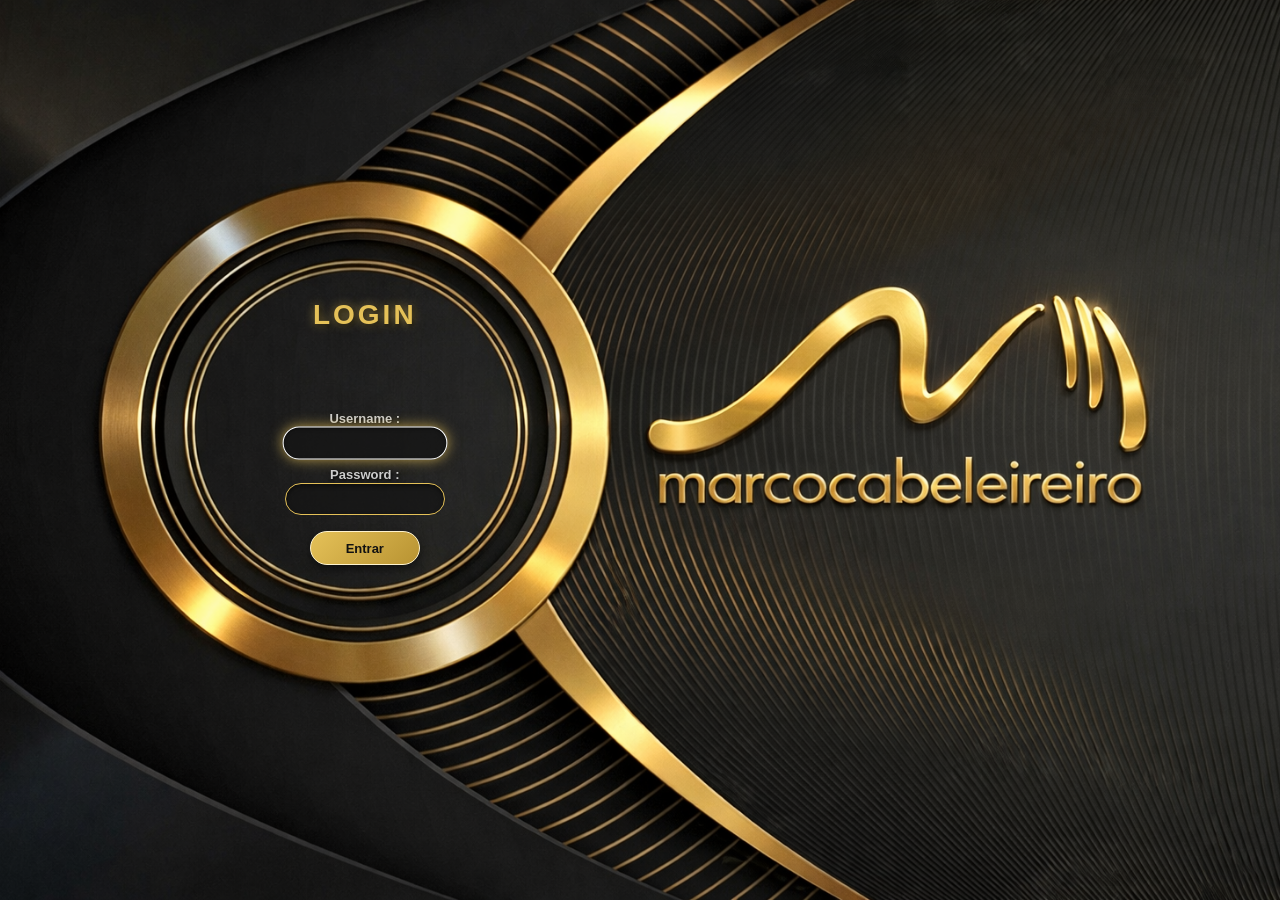
<file: ui/html/login.html>
<!DOCTYPE html>
<html lang="pt">
<head>
    <meta charset="UTF-8">
    <meta name="viewport" content="width=device-width, initial-scale=1.0">
    <title>App-Agenda - Login</title>
    <link rel="stylesheet" href="../css/login.css">
</head>
<body>
    <div class="container">
        <div class="content">
            <h1 class="title">LOGIN</h1>
            <div id="errorLabel" class="error-message">Utilizador ou password incorretos</div>
 
            <form id="loginForm" class="form">
                <div class="form-group">
                    <label for="usernameField">Username :</label>
                    <input type="text" id="usernameField" autocomplete="username" required>
                </div>
 
                <div class="form-group">
                    <label for="passwordField">Password :</label>
                    <input type="password" id="passwordField" autocomplete="current-password" required>
                </div>
 
                <div class="button-container">
                    <button type="submit" id="entrarBtn">Entrar</button>
                </div>
            </form>
        </div>
    </div>
 
    <script src="../js/updateChecker.js"></script>
    <script src="../js/login.js"></script>
</body>
</html>
</file>
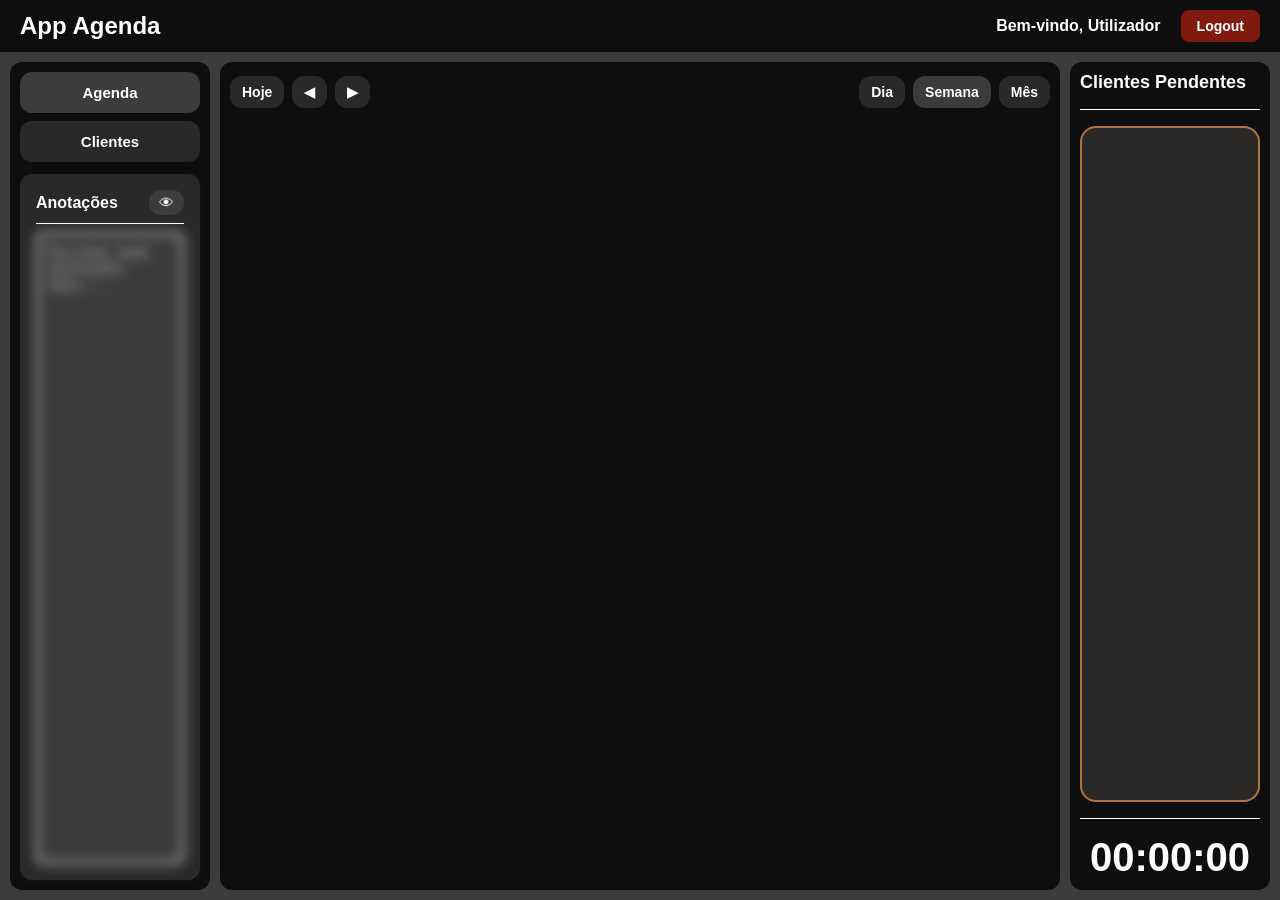
<file: ui/html/pagina_principal.html>
<!DOCTYPE html>
<html lang="pt">
<head>
    <meta charset="UTF-8">
    <meta name="viewport" content="width=device-width, initial-scale=1.0">
    <title>App-Agenda - Página Principal</title>
    <link rel="stylesheet" href="../css/pagina_principal.css">
</head>
<body>
    <!-- Área Superior com informações do usuário e navegação -->
    <header class="top-bar">
        <div class="logo">App Agenda</div>
        <div class="spacer"></div>
        <div id="userLabel" class="user-info">Bem-vindo, Utilizador</div>
        <button id="logoutBtn" class="logout-btn">Logout</button>
    </header>
 
    <!-- Área Principal dividida em 3 colunas -->
    <main class="main-content">
        <!-- Área Lateral Esquerda -->
        <aside class="left-sidebar">
            <div class="navigation-buttons">
                <button id="calendarioToggle" class="nav-btn active">Agenda</button>
                <button id="clientesToggle" class="nav-btn">Clientes</button>
            </div>
 
            <div class="anotacoes-box">
                <div class="anotacoes-header">
                    <span class="title">Anotações</span>
                    <button id="blurToggleBtn" class="blur-btn">👁</button>
                </div>
                <div class="separator"></div>
                <textarea id="anotacoesArea" placeholder="Escreva suas anotações aqui..." class="anotacoes-text blurred"></textarea>
            </div>
        </aside>
 
        <!-- Área Central - Calendário -->
        <section class="center-area">
            <div id="areaCentral" class="calendar-container">
                <!-- Cabeçalho do calendário -->
                <div class="calendar-header">
                    <div class="navigation-controls">
                        <button id="todayBtn"          class="control-btn">Hoje</button>
                        <button id="semanaAnteriorBtn" class="control-btn">◀</button>
                        <button id="proximaSemanaBtn"  class="control-btn">▶</button>
                    </div>
 
                    <div class="spacer"></div>
 
                    <div id="semanaLabel" class="period-label"></div>
 
                    <div class="spacer"></div>
 
                    <div class="view-toggles">
                        <button id="diaToggle"    class="view-btn">Dia</button>
                        <button id="semanaToggle" class="view-btn active">Semana</button>
                        <button id="mesToggle"    class="view-btn">Mês</button>
                    </div>
                </div>
 
                <!-- Grade do calendário -->
                <div class="calendar-scroll">
                    <div id="calendarioGrid" class="calendar-grid"></div>
                </div>
            </div>
 
            <!-- Área de Clientes (inicialmente oculta) -->
            <div id="areaClientes" class="clientes-container hidden">
                <div id="clientesContent" class="clientes-content"></div>
            </div>
        </section>
 
        <!-- Área Lateral Direita -->
        <aside class="right-sidebar">
            <h3 class="section-title">Clientes Pendentes</h3>
            <div class="separator"></div>
            <div class="pendentes-scroll">
                <div id="caixaClientesPendentes" class="pendentes-container"></div>
            </div>
            <div class="separator"></div>
            <div id="relogioLabel" class="clock">00:00:00</div>
        </aside>
    </main>
 
    <script src="../js/bundle.js"></script>
</body>
</html>
</file>
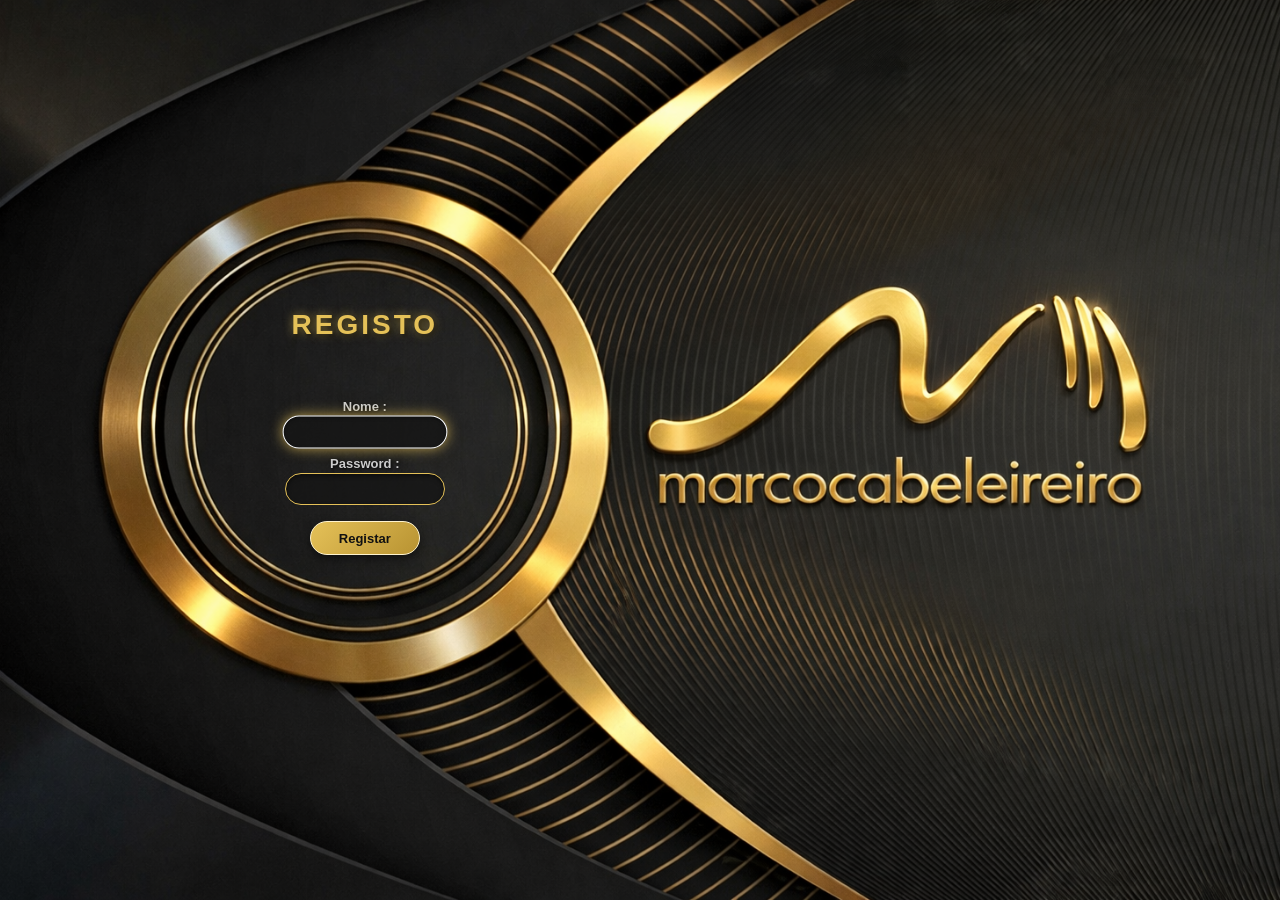
<file: ui/html/registo.html>
<!DOCTYPE html>
<html lang="pt">
<head>
    <meta charset="UTF-8">
    <meta name="viewport" content="width=device-width, initial-scale=1.0">
    <title>App-Agenda - Registo</title>
    <link rel="stylesheet" href="../css/registo.css">
</head>
<body>
    <div class="container">
        <div class="content">
            <h1 class="title">REGISTO</h1>
            <div id="errorLabel" class="error-message"></div>
 
            <form id="registoForm" class="form">
                <div class="form-group">
                    <label for="nomeField">Nome :</label>
                    <input type="text" id="nomeField" autocomplete="username" required>
                </div>
 
                <div class="form-group">
                    <label for="passwordField">Password :</label>
                    <input type="password" id="passwordField" autocomplete="new-password" required>
                </div>
 
                <div class="button-container">
                    <button type="submit" id="registoBtn">Registar</button>
                </div>
            </form>
        </div>
    </div>
 
    <script src="../js/updateChecker.js"></script>
    <script src="../js/registo.js"></script>
</body>
</html>
</file>
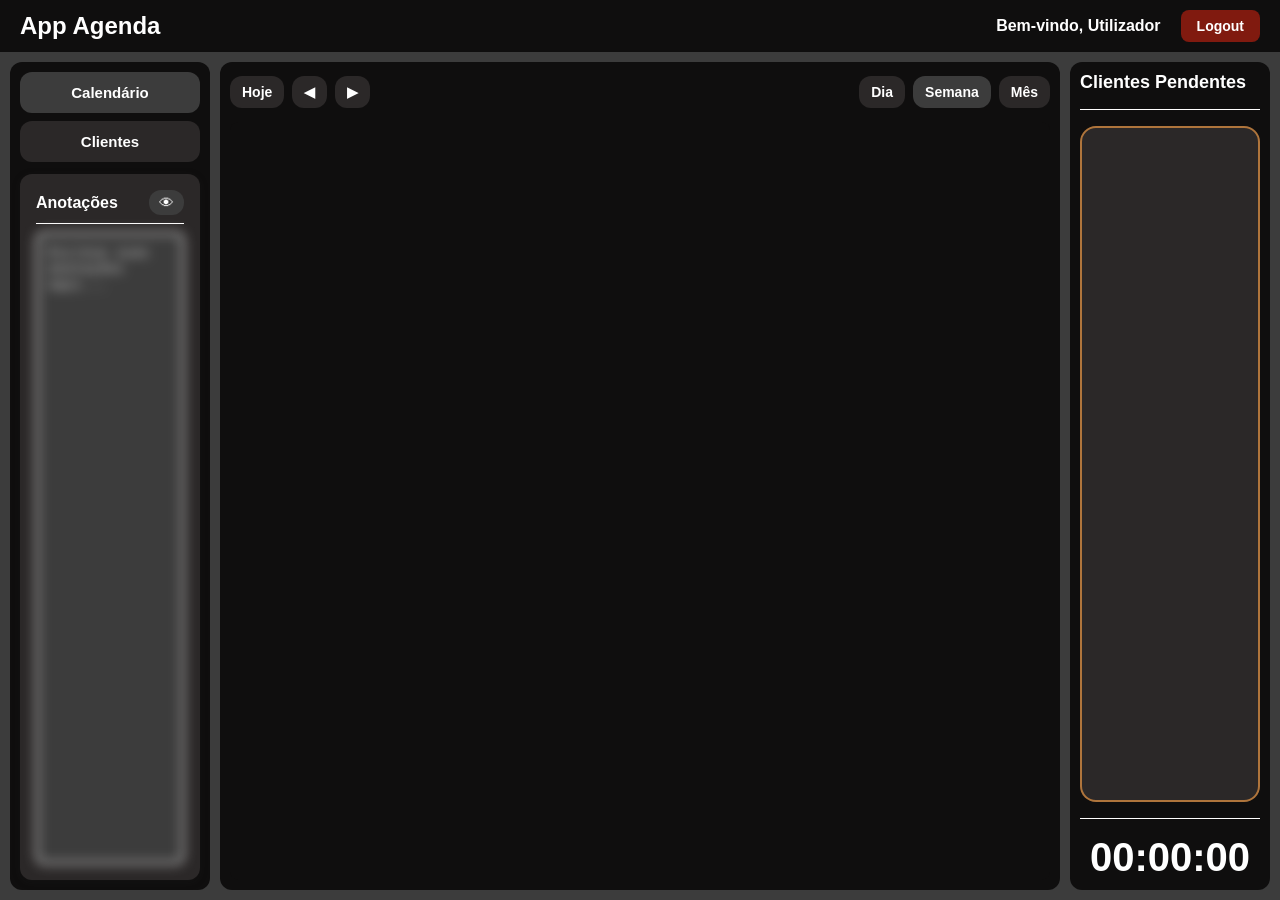
<file: Python/ui/html/pagina_principal.html>
<!DOCTYPE html>
<html lang="pt">
<head>
    <meta charset="UTF-8">
    <meta name="viewport" content="width=device-width, initial-scale=1.0">
    <title>App-Agenda - Página Principal</title>
    <link rel="stylesheet" href="../css/pagina_principal.css">
</head>
<body>
    <!-- Área Superior com informações do usuário e navegação -->
    <header class="top-bar">
        <div class="logo">App Agenda</div>
        <div class="spacer"></div>
        <div id="userLabel" class="user-info">Bem-vindo, Utilizador</div>
        <button id="logoutBtn" class="logout-btn">Logout</button>
    </header>
 
    <!-- Área Principal dividida em 3 colunas -->
    <main class="main-content">
        <!-- Área Lateral Esquerda -->
        <aside class="left-sidebar">
            <div class="navigation-buttons">
                <button id="calendarioToggle" class="nav-btn active">Calendário</button>
                <button id="clientesToggle" class="nav-btn">Clientes</button>
            </div>
 
            <div class="anotacoes-box">
                <div class="anotacoes-header">
                    <span class="title">Anotações</span>
                    <button id="blurToggleBtn" class="blur-btn">👁</button>
                </div>
                <div class="separator"></div>
                <textarea id="anotacoesArea" placeholder="Escreva suas anotações aqui..." class="anotacoes-text blurred"></textarea>
            </div>
        </aside>
 
        <!-- Área Central - Calendário -->
        <section class="center-area">
            <div id="areaCentral" class="calendar-container">
                <!-- Cabeçalho do calendário -->
                <div class="calendar-header">
                    <div class="navigation-controls">
                        <button id="todayBtn"          class="control-btn">Hoje</button>
                        <button id="semanaAnteriorBtn" class="control-btn">◀</button>
                        <button id="proximaSemanaBtn"  class="control-btn">▶</button>
                    </div>
 
                    <div class="spacer"></div>
 
                    <div id="semanaLabel" class="period-label"></div>
 
                    <div class="spacer"></div>
 
                    <div class="view-toggles">
                        <button id="diaToggle"    class="view-btn">Dia</button>
                        <button id="semanaToggle" class="view-btn active">Semana</button>
                        <button id="mesToggle"    class="view-btn">Mês</button>
                    </div>
                </div>
 
                <!-- Grade do calendário -->
                <div class="calendar-scroll">
                    <div id="calendarioGrid" class="calendar-grid"></div>
                </div>
            </div>
 
            <!-- Área de Clientes (inicialmente oculta) -->
            <div id="areaClientes" class="clientes-container hidden">
                <div id="clientesContent" class="clientes-content"></div>
            </div>
        </section>
 
        <!-- Área Lateral Direita -->
        <aside class="right-sidebar">
            <h3 class="section-title">Clientes Pendentes</h3>
            <div class="separator"></div>
            <div class="pendentes-scroll">
                <div id="caixaClientesPendentes" class="pendentes-container"></div>
            </div>
            <div class="separator"></div>
            <div id="relogioLabel" class="clock">00:00:00</div>
        </aside>
    </main>
 
    <script src="../js/bundle.js"></script>
</body>
</html>
</file>
<file: ui/css/login.css>
* {
    margin: 0;
    padding: 0;
    box-sizing: border-box;
}

html, body {
    height: 100%;
    overflow: hidden;
}

body {
    font-family: "Segoe UI", Arial, sans-serif;
    background-image: url('../images/fundo.jpg');
    background-size: cover;
    background-position: center center;
    background-repeat: no-repeat;
    background-attachment: fixed;
    display: flex;
    justify-content: center;
    align-items: center;
    min-height: 100vh;
}

.container {
    width: 100vw;
    height: 100vh;
    position: relative;
    display: flex;
    justify-content: flex-start;
    align-items: flex-start;
}

.content {
    position: absolute;
    top: 48%;
    left: 28.5%;
    transform: translate(-50%, -50%);
    display: flex;
    flex-direction: column;
    align-items: center;
    justify-content: center;
    width: 260px;
    height: auto;
    gap: 12px;
    z-index: 10;
    animation: ballFadeIn 0.8s ease-out;
}

.title {
    color: #e5c158;
    font-size: 32px;
    font-weight: 900;
    margin: 0;
    padding: 0;
    text-align: center;
    letter-spacing: 3px;
    text-shadow: 0 0 10px rgba(229, 193, 88, 0.6), 
                 2px 2px 4px rgba(0, 0, 0, 0.9);    
    animation: none;
}

.error-message {
    color: rgb(128, 26, 15);
    font-size: 20px;
    font-weight: bold;
    min-height: 24px;
    margin-bottom: 10px;
    text-shadow: 1px 1px 3px rgba(255,255,255,0.8);
    visibility: hidden;
}

.error-message.visible {
    visibility: visible;
}

.form {
    display: flex;
    flex-direction: column;
    align-items: center;
    gap: 8px;
    width: 100%;
}

.form-group {
    display: flex;
    flex-direction: column;
    align-items: center;
    gap: 1px;
    width: 100%;
}

.form-group label {
    color: #cccccc;
    font-size: 13px;
    font-weight: bold;
    width: auto;
    text-align: center;
    text-shadow: 1px 1px 3px rgba(0, 0, 0, 0.9);
}

.form-group input {
    width: 180px;
    max-width: 180px;
    height: 34px;
    padding: 6px 12px;
    background-color: rgba(20, 20, 20, 0.75);
    border: 1px solid #e5c158;
    border-radius: 20px;
    color: #ffffff;
    font-size: 14px;
    font-weight: 600;
    outline: none;
    transition: all 0.2s ease;
    box-shadow: inset 0 2px 4px rgba(0, 0, 0, 0.5);
}

.form-group input:focus {
    border-color: #ffffff;
    box-shadow: 0 0 12px rgba(229, 193, 88, 0.8), inset 0 1px 3px rgba(0, 0, 0, 0.5);
    transform: scale(1.03);
}

/* Estados de erro */
.form-group input.error {
    border-color: rgb(128, 26, 15);
    box-shadow: 0 0 0 2px rgba(128, 26, 15, 0.3);
}

.form-group input.error:focus {
    border-color: rgb(128, 26, 15);
    box-shadow: 0 0 0 2px rgba(128, 26, 15, 0.5);
}

.button-container {
    margin-top: 8px;
    padding-left: 0;
    height: auto;
    display: flex;
    align-items: center;
    justify-content: center;
    width: 100%;
}

#entrarBtn {
    background: linear-gradient(135deg, #e5c158 0%, #b89332 100%);
    border: 1px solid #fff3cd;
    border-radius: 20px;
    color: #111111;
    font-size: 14px;
    font-weight: bold;
    padding: 8px 24px;
    cursor: pointer;
    transition: all 0.3s ease;
    min-width: 120px;
    height: 36px;
    box-shadow: 0 4px 10px rgba(0, 0, 0, 0.5);
    display: flex;
    align-items: center;
    justify-content: center;
}

#entrarBtn:hover {
    transform: translateY(-2px);
    background: linear-gradient(135deg, #fff3cf 0%, #e5c158 100%);
    box-shadow: 0 0 15px rgba(229, 193, 88, 0.8);
}

#entrarBtn:active {
    transform: translateY(0);
    box-shadow: 0 2px 4px rgba(0,0,0,0.3);
}

#entrarBtn:disabled {
    background-color: rgb(100, 100, 100);
    cursor: not-allowed;
    transform: none;
    box-shadow: 0 2px 4px rgba(0,0,0,0.2);
}

/* Efeitos adicionais */
.content::before {
    display: none;
}

/* Animações de entrada */
@keyframes fadeInUp {
    from {
        opacity: 0;
        transform: translateY(30px);
    }
    to {
        opacity: 1;
        transform: translateY(0);
    }
}

@keyframes ballFadeIn {
    from {
        opacity: 0;
        transform: translate(-50%, -40%); 
    }
    to {
        opacity: 1;
        transform: translate(-50%, -50%);
    }
}

.form-group:nth-child(1) {
    animation: fadeInUp 0.8s ease-out 0.4s both;
}

.form-group:nth-child(2) {
    animation: fadeInUp 0.8s ease-out 0.6s both;
}

.button-container {
    animation: fadeInUp 0.8s ease-out 0.8s both;
}

/* Responsividade */
/* Para ecrãs intermédios (Portáteis) */
@media (max-width: 1366px) {
    .content {
        top: 48%;
        left: 28.5%;
        transform: translate(-50%, -50%);
        height: auto;
    }
    
    .title {
        font-size: 28px;
    }

    .form-group input {
        width: 160px;
        height: 32px;
        font-size: 13px;
    }
    
    #entrarBtn, #registoBtn {
        min-width: 110px;
        height: 34px;
        font-size: 13px;
    }
}

/* Para ecrãs pequenos (Tablets) */
@media (max-width: 1024px) {
    .content {
        top: 48%;
        left: 28.5%;
        transform: translate(-50%, -50%);
        height: auto;
    }
    
    .title {
        font-size: 24px;
    }
    
    .form-group {
        flex-direction: column; 
        align-items: center;
        gap: 2px;
        height: auto;
    }
    
    .form-group label {
        width: auto;
        font-size: 11px;
    }

    .form-group input {
        width: 140px;
        height: 30px;
        font-size: 12px;
        border-radius: 15px;
    }

    .button-container {
        margin-top: 4px;
        padding-left: 0;
    }

    #entrarBtn, #registoBtn {
        min-width: 100px;
        height: 32px;
        font-size: 12px;
        border-radius: 15px;
    }
}

/* Para ecrãs muito pequenos (Telemóveis < 768px) */
@media (max-width: 768px) {
    body {
        background-position: 30% center; 
    }

    .content {
        position: absolute;
        top: 50%;
        left: 50%; /* No telemóvel, centralizamos no meio do ecrã para melhor leitura */
        transform: translate(-50%, -50%);
        width: 280px;
        height: auto;
        padding: 24px;
        background: rgba(15, 14, 14, 0.9); 
        border: 1px solid #e5c158;
        border-radius: 24px;
        box-shadow: 0 10px 25px rgba(0,0,0,0.8);
    }
    
    .title {
        font-size: 30px;
        margin-left: 0;
        text-align: center;
    }

    .form-group {
        flex-direction: column;
        align-items: center;
        height: auto;
    }

    .form-group label {
        font-size: 13px;
        width: auto;
    }

    .form-group input {
        width: 180px;
        max-width: 180px;
        height: 34px;
    }

    .button-container {
        padding-left: 0;
    }

    #entrarBtn, #registoBtn {
        min-width: 120px;
        height: 36px;
    }
}
</file>
<file: ui/css/pagina_principal.css>
* {
    margin: 0;
    padding: 0;
    box-sizing: border-box;
}

body {
    font-family: "Segoe UI", Arial, sans-serif;
    background-color: rgb(60, 60, 60);
    height: 100vh;
    overflow: hidden;
    display: flex;
    flex-direction: column;
}

/* Top Bar */

.top-bar {
    display: flex;
    align-items: center;
    gap: 20px;
    background-color: rgb(15, 14, 14);
    padding: 10px 20px;
}

.logo {
    color: white;
    font-size: 24px;
    font-weight: bold;
}

.spacer {
    flex: 1;
}

.user-info {
    color: white;
    font-size: 16px;
    font-weight: bold;
}

.logout-btn {
    background-color: rgb(128, 26, 15);
    color: white;
    border: none;
    border-radius: 8px;
    padding: 8px 16px;
    font-size: 14px;
    font-weight: bold;
    cursor: pointer;
    transition: background-color 0.2s;
}

.logout-btn:hover {
    background-color: rgb(150, 30, 18);
}

/* Estrutura principal */

.main-content {
    flex: 1;
    display: flex;
    gap: 10px;
    padding: 10px;
    overflow: hidden;
}

.left-sidebar,
.right-sidebar {
    width: 200px;
    min-width: 200px;
    background-color: rgb(15, 14, 14);
    border-radius: 12px;
    padding: 10px;
    display: flex;
    flex-direction: column;
}

.left-sidebar {
    gap: 12px;
}

.right-sidebar {
    gap: 16px;
}

.center-area {
    flex: 1;
    display: flex;
    flex-direction: column;
    position: relative;
}

/* Navegação lateral */

.navigation-buttons {
    display: flex;
    flex-direction: column;
    gap: 8px;
}

.nav-btn {
    background-color: rgb(43, 40, 40);
    color: white;
    border: none;
    border-radius: 12px;
    min-height: 40px;
    padding: 12px;
    font-size: 15px;
    font-weight: bold;
    cursor: pointer;
    transition: background-color 0.2s;
}

.nav-btn:hover,
.nav-btn.active {
    background-color: rgb(60, 60, 60);
}

/* Anotações */

.anotacoes-box {
    flex: 1;
    background-color: rgb(43, 40, 40);
    border-radius: 12px;
    padding: 16px;
    display: flex;
    flex-direction: column;
    gap: 8px;
    box-shadow: 0 2px 8px rgba(34, 34, 34, 0.2);
}

.anotacoes-header {
    display: flex;
    align-items: center;
    gap: 8px;
}

.anotacoes-header .title {
    flex: 1;
    color: white;
    font-size: 16px;
    font-weight: bold;
}

.blur-btn {
    width: 35px;
    height: 25px;
    background-color: rgb(60, 60, 60);
    color: white;
    border: none;
    border-radius: 12px;
    font-size: 15px;
    cursor: pointer;
}

.separator {
    height: 1px;
    width: 100%;
    background-color: white;
}

.anotacoes-text {
    flex: 1;
    background-color: rgb(60, 60, 60);
    color: white;
    border: 2px solid white;
    border-radius: 8px;
    padding: 10px;
    font-size: 14px;
    resize: none;
    outline: none;
    transition: filter 0.3s;
}

.anotacoes-text::placeholder {
    color: rgba(255, 255, 255, 0.7);
}

.anotacoes-text.blurred {
    filter: blur(6px);
    pointer-events: none;
}

/* Containers principais */

.calendar-container,
.clientes-container {
    height: 100%;
    background-color: rgb(15, 14, 14);
    border-radius: 12px;
    padding: 10px;
    display: flex;
    flex-direction: column;
}

.clientes-container.hidden {
    display: none;
}

/* Cabeçalho do calendário */

.calendar-header {
    display: flex;
    align-items: center;
    gap: 10px;
    min-height: 50px;
    padding-bottom: 10px;
}

.navigation-controls,
.view-toggles {
    display: flex;
    gap: 8px;
    flex-shrink: 0;
}

.control-btn,
.view-btn {
    background-color: rgb(43, 40, 40);
    color: white;
    border: none;
    border-radius: 12px;
    padding: 8px 12px;
    font-size: 14px;
    font-weight: bold;
    cursor: pointer;
    white-space: nowrap;
    transition: background-color 0.2s;
}

.control-btn:hover,
.view-btn:hover,
.view-btn.active {
    background-color: rgb(60, 60, 60);
}

.period-label {
    flex: 1;
    color: white;
    font-weight: bold;
    text-align: center;
    padding: 0 10px;
    white-space: nowrap;
}

/* Scroll do calendário */

.calendar-scroll {
    flex: 1;
    overflow: hidden;
    background-color: rgb(15, 14, 14);
    border-radius: 8px;
    padding: 5px;
    display: flex;
    flex-direction: column;
    min-height: 0;
}

/* Wrapper interno apenas para semana e dia */
.calendar-scroll-inner {
    overflow: auto;
    flex: 1;
    min-height: 0;
    scrollbar-width: none;
    -ms-overflow-style: none;
}

.calendar-scroll-inner::-webkit-scrollbar {
    display: none;
}

.semana-header-fixo {
    display: grid;
    grid-template-columns: 80px repeat(7, minmax(0, 1fr));
    gap: 6px;
    padding: 10px 10px 0 10px;
    background-color: rgb(15, 14, 14);
    flex-shrink: 0;
}

/* Base do calendário */

.calendar-grid {
    background-color: rgb(15, 14, 14);
    flex: 1;
    min-height: 0;
    display: flex;
    flex-direction: column;
}

/* Semana e dia voltam a usar grid */
.calendar-grid.semana,
.calendar-grid.dia {
    display: grid;
    gap: 6px;
    flex: none;       /* no grid não queremos o stretch do flex pai */
    min-height: 100%;
}

.calendar-row-spacer {
    display: none;
}

/* Visualização semanal */

.calendar-grid.semana {
    grid-template-columns: 80px repeat(7, minmax(0, 1fr));
    grid-auto-rows: 40px;
    row-gap: 10px;
    column-gap: 6px;
    padding: 10px;
    padding-top: 4px;
}

/* Visualização diária */

.calendar-grid.dia {
    grid-template-columns: 80px 1fr;
    grid-auto-rows: 40px;
    padding: 10px;
}

/* Visualização mensal */

.calendar-grid.mes {
    display: flex;
    flex-direction: column;
    gap: 0px;
    padding: 10px;
    flex: 1;
    min-height: 0;
    height: 100%;
    box-sizing: border-box;
}

.mes-header {
    display: grid;
    grid-template-columns: repeat(7, minmax(0, 1fr));
    gap: 6px;
    flex-shrink: 0;
    margin-bottom: 6px;
}

.mes-weeks {
    display: flex;
    flex-direction: column;
    gap: 6px;
    flex: 1;
    min-height: 0;
}

.mes-week {
    display: grid;
    grid-template-columns: repeat(7, minmax(0, 1fr));
    gap: 6px;
    flex: 1;
    min-height: 0;
}

/* Células gerais */

.calendar-cell {
    position: relative;
    min-width: 0;
    min-height: 40px;
    overflow: hidden;

    background-color: rgb(43, 40, 40);
    border: 1px solid rgba(197, 130, 63, 0.86);
    border-radius: 12px;

    display: flex;
    justify-content: center;
    align-items: center;

    color: white;
    font-size: 14px;
    font-weight: bold;

    cursor: pointer;
    transition: background-color 0.2s, color 0.2s;
}

/* Cabeçalhos e horas */

.calendar-cell.header {
    background-color: rgba(197, 130, 63, 0.86);
    font-size: 16px;
    min-height: 45px;
    cursor: default;
}

.calendar-cell.hour {
    background-color: rgba(197, 130, 63, 0.86);
    font-size: 15px;
    cursor: default;
}

/* Estados especiais */

.calendar-cell.today,
.calendar-cell.current-slot {
    background-color: rgb(189, 166, 35);
}

.calendar-cell.holiday {
    background-color: rgb(36, 43, 141);
}

.calendar-cell.past {
    opacity: 0.7;
    cursor: default;
}

.calendar-cell.sunday:not(.header) {
    background-color: rgb(43, 40, 40);
}

/* Hover apenas nas células clicáveis */

.calendar-cell:not(.header):not(.hour):not(.past):hover {
    background-color: white;
    color: black;
}

/* Número do dia no modo mês */

.calendar-grid.mes .calendar-cell:not(.header) {
    height: auto;
    min-height: 0;
    max-height: none;
    padding: 6px 8px;
    display: flex;
    flex-direction: column;
    align-items: flex-start;
    justify-content: flex-start;
    color: white;
    overflow: hidden;
}

.calendar-grid.mes .day-number,
.calendar-grid.mes .date-number,
.calendar-grid.mes .dia-num {
    position: absolute;
    top: 8px;
    left: 10px;

    font-size: 14px;
    font-weight: 800;
    color: white;

    z-index: 2;
}

/* Containers de marcações no mês */

.calendar-grid.mes .marcacoes,
.calendar-grid.mes .marcacao-container {
    width: 100%;
    min-width: 0;
    max-height: calc(100% - 28px);

    display: flex;
    flex-direction: column;
    gap: 6px;

    overflow-y: auto;
    padding-right: 4px;
}

.calendar-grid.mes .marcacoes::-webkit-scrollbar,
.calendar-grid.mes .marcacao-container::-webkit-scrollbar {
    width: 6px;
}

.calendar-grid.mes .marcacoes::-webkit-scrollbar-thumb,
.calendar-grid.mes .marcacao-container::-webkit-scrollbar-thumb {
    background: rgba(197, 130, 63, 0.6);
    border-radius: 6px;
}


/* Marcações na semana */

.calendar-grid.semana .marcacoes,
.calendar-grid.semana .marcacao-container {
    width: 100%;
    padding: 4px;

    display: flex;
    flex-direction: row;
    gap: 6px;

    overflow: hidden;
}

.calendar-grid.semana .marcacao {
    flex: 1 1 0;
    width: auto;
}

.calendar-grid.semana .marcacao:only-child {
    width: calc(100% - 8px);
    flex: 0 0 auto;
}

/* Sidebar direita */

.section-title {
    color: white;
    font-size: 18px;
    font-weight: bold;
    white-space: nowrap;
    overflow: hidden;
    text-overflow: ellipsis;
}

.pendentes-scroll {
    flex: 1;
    background-color: rgb(43, 40, 40);
    border: 2px solid rgba(197, 130, 63, 0.86);
    border-radius: 16px;
    padding: 4px;

    overflow: auto;
    scrollbar-width: none;
    -ms-overflow-style: none;
}

.pendentes-scroll::-webkit-scrollbar {
    display: none;
}

.pendentes-container {
    display: flex;
    flex-direction: column;
}

.pendente-item {
    color: white;
    font-size: 15px;
    font-weight: bold;
    padding: 8px;
    cursor: pointer;
    transition: background-color 0.2s;
}

.pendente-item.placeholder:hover {
    background-color: transparent;
}

.pendente-item:not(.placeholder):hover {
    background-color: rgba(197, 130, 63, 0.3);
    border-radius: 8px;
}

.pendente-separator {
    height: 2px;
    margin: 0 4px;
    background-color: rgba(197, 130, 63, 0.86);
}

.clock {
    width: 100%;
    color: white;
    text-align: center;
    font-size: 40px;
    font-weight: 900;
}

/* Área de clientes */

.clientes-content {
    height: 100%;
    display: flex;
    flex-direction: column;
    gap: 16px;
}

.clientes-empty {
    flex: 1;

    display: flex;
    flex-direction: column;
    justify-content: center;
    align-items: center;
    gap: 32px;

    background-color: rgb(15, 14, 14);
    border-radius: 24px;
    padding: 32px;
}

.clientes-empty-message {
    color: white;
    font-size: 22px;
    font-weight: bold;
    text-align: center;
}

.clientes-add-btn {
    background-color: rgb(43, 40, 40);
    color: white;

    border: none;
    border-radius: 12px;

    padding: 10px 32px;

    font-size: 18px;
    font-weight: bold;

    cursor: pointer;
    transition: background-color 0.2s;
}

.clientes-add-btn:hover {
    background-color: rgb(60, 60, 60);
}

/* Barra de ferramentas */

.clientes-toolbar {
    display: flex;
    align-items: center;
    gap: 10px;
    padding-bottom: 15px;
}

.search-field {
    flex: 1;
    height: 36px;

    background-color: rgb(43, 40, 40);
    color: white;

    border: none;
    border-radius: 12px;

    padding: 8px 16px;

    font-size: 16px;
    outline: none;
}

.search-field::placeholder {
    color: rgba(255, 255, 255, 0.7);
}

.add-client-btn {
    width: 36px;
    height: 36px;

    background-color: rgb(43, 40, 40);
    color: white;

    border: none;
    border-radius: 12px;

    font-size: 18px;
    font-weight: bold;

    cursor: pointer;
    transition: background-color 0.2s;
}

.add-client-btn:hover {
    background-color: rgb(60, 60, 60);
}

/* Tabela de clientes */

.clientes-table-container {
    flex: 1;

    background-color: rgb(15, 14, 14);
    border-radius: 12px;

    overflow: auto;
    scrollbar-width: none;
    -ms-overflow-style: none;
}

.clientes-table-container::-webkit-scrollbar {
    display: none;
}

.clientes-table {
    width: 100%;

    display: grid;
    grid-template-columns: repeat(6, 1fr);
    gap: 8px;

    background-color: rgb(43, 40, 40);
    border-radius: 12px;
    padding: 10px;
}

.table-header {
    background-color: rgba(197, 130, 63, 0.86);
    color: white;

    border-radius: 12px;
    padding: 8px;

    font-size: 15px;
    font-weight: bold;
    text-align: center;
}

.table-cell {
    background-color: rgb(60, 60, 60);
    color: white;

    border: 1px solid rgba(197, 130, 63, 0.86);
    border-radius: 12px;

    padding: 8px;

    font-size: 14px;
    text-align: center;

    cursor: pointer;
    transition: background-color 0.2s;
}

.table-cell:hover {
    background-color: rgb(80, 80, 80);
}

/* Responsividade */

@media (max-width: 1400px) {

    .calendar-container:has(.calendar-grid.semana) .period-label {
        font-size: 14px;
    }

    .calendar-container:has(.calendar-grid.dia) .period-label {
        font-size: 16px;
    }

    .calendar-container:has(.calendar-grid.mes) .period-label {
        font-size: 18px;
    }
}

@media (max-width: 1200px) {

    .left-sidebar,
    .right-sidebar {
        width: 180px;
        min-width: 180px;
    }

    .section-title {
        font-size: 16px;
    }

    .period-label {
        font-size: 14px;
    }
}

@media (max-width: 1000px) {

    .period-label {
        font-size: 13px;
        padding: 0 5px;
    }

    .control-btn,
    .view-btn {
        padding: 8px;
        font-size: 13px;
    }
}

@media (max-width: 900px) {

    body {
        overflow: auto;
    }

    .main-content {
        flex-direction: column;
        height: auto;
    }

    .left-sidebar,
    .right-sidebar {
        width: 100%;
        min-width: 100%;
    }

    .right-sidebar {
        order: -1;

        height: 120px;

        flex-direction: row;
        align-items: center;
    }

    .anotacoes-box {
        height: 150px;
        flex: none;
    }

    .clock {
        font-size: 24px;
    }
}

/* Animações */

@keyframes fadeIn {
    from {
        opacity: 0;
        transform: translateY(10px);
    }

    to {
        opacity: 1;
        transform: translateY(0);
    }
}

.calendar-cell,
.marcacao,
.pendente-item {
    animation: fadeIn 0.3s ease-out;
}

.calendar-grid.semana .calendar-cell,
.calendar-grid.dia .calendar-cell {
    min-width: 0; /* permite o conteúdo encolher sem alargar a coluna */
    display: flex;
    align-items: center;
    padding: 0;
    box-sizing: border-box;
    overflow: hidden;
}

/* Container de uma marcação única (30+ min) que ocupa a célula toda */
.marcacao-wrap-full {
    width: 100%;
    height: 100%;
    padding: 4px;
    box-sizing: border-box;
    min-width: 0;
    display: flex;
    align-items: center;
}

/* Container das DUAS marcações de 15 min lado a lado.
   Cada filho (slot ocupado ou vazio) ocupa SEMPRE exatamente 50%. */
.marcacao-15-container {
    display: flex;
    flex-direction: row;
    flex-wrap: nowrap;
    width: 100%;
    height: 100%;
    box-sizing: border-box;
    overflow: hidden;
    min-width: 0;
    gap: 2px;
    padding: 4px;
}

/* Slot ocupado por uma marcação de 15 min */
.marcacao-15-slot {
    flex: 1 1 0%;
    min-width: 0;
    max-width: 50%;
    height: 100%;
    box-sizing: border-box;
    display: flex;
    align-items: center;
}

/* Slot vazio (clicável para criar marcação) */
.marcacao-15-slot-vazio {
    flex: 1 1 0%;
    min-width: 0;
    max-width: 50%;
    height: 100%;
    box-sizing: border-box;
}

/* A "pill" visual da marcação — agora usado em todos os contextos
   (única, 15 min, mês) */
.marcacao {
    flex: 1 1 0%;
    min-width: 0;
    width: 100%;
    height: 28px;
    border-radius: 12px;
    background-color: rgb(247, 221, 151);
    color: rgb(43, 40, 40);
    display: flex;
    align-items: center;
    padding: 0 8px;
    box-sizing: border-box;
    cursor: pointer;
    overflow: hidden;
}

.marcacao.falta {
    background-color: rgb(128, 26, 15);
    color: white;
}

.marcacao.aviso-faltas {
    background-color: rgb(230, 140, 40);
    color: white;
}

.table-cell.faltas-amarelo {
    background-color: rgb(212, 175, 55);
    color: white
}

.table-cell.faltas-laranja {
    background-color: rgb(230, 140, 40);
    color: white
}

.table-cell.faltas-vermelho {
    background-color: rgb(128, 26, 15);
    color: white
}

.marcacao-label {
    font-size: 13px;
    font-weight: bold;
    overflow: hidden;
    white-space: nowrap;
    text-overflow: ellipsis;
    min-width: 0;
    flex: 1 1 auto;
    color: inherit;
}

/* Hora de almoço (label da hora 13:xx) */
.calendar-cell.lunch-hour {
    background-color: rgb(245, 174, 103);
}

/* Célula de horário de almoço (13:00 e 13:30) */
.calendar-cell.lunch-cell {
    background-color: rgb(240, 159, 93);
}

/* Domingo — cor distinta */
.calendar-cell.sunday-cell {
    background-color: rgb(245, 174, 103);
}

/* Manter hover nas lunch-cells não passadas */
.calendar-cell.lunch-cell:not(.past):hover {
    background-color: white;
    color: black;
}
</file>
<file: ui/css/registo.css>
* {
    margin: 0;
    padding: 0;
    box-sizing: border-box;
}

html, body {
    height: 100%;
    overflow: hidden;
}

body {
    font-family: "Segoe UI", Arial, sans-serif;
    background-image: url('../images/fundo.jpg');
    background-size: cover;
    background-position: center center;
    background-repeat: no-repeat;
    background-attachment: fixed;
    display: flex;
    justify-content: center;
    align-items: center;
    min-height: 100vh;
}

.container {
    width: 100vw;
    height: 100vh;
    position: relative;
    display: flex;
    justify-content: flex-start;
    align-items: flex-start;
}

.content {
    position: absolute;
    top: 48%;
    left: 28.5%;
    transform: translate(-50%, -50%);
    display: flex;
    flex-direction: column;
    align-items: center;
    justify-content: center;
    width: 260px;  
    height: auto;
    gap: 12px;
    z-index: 10;
    animation: ballFadeIn 0.8s ease-out;
}

.title {
    color: #e5c158;
    font-size: 32px;
    font-weight: 900;
    margin: 0;
    padding: 0;
    text-align: center;
    letter-spacing: 3px;
    text-shadow: 0 0 10px rgba(229, 193, 88, 0.6), 
                 2px 2px 4px rgba(0, 0, 0, 0.9);
    animation: none; 
}

.error-message {
    color: rgb(128, 26, 15);
    font-size: 20px;
    font-weight: bold;
    min-height: 24px;
    margin-bottom: 10px;
    text-shadow: 1px 1px 3px rgba(255,255,255,0.8);
    visibility: hidden;
}

.error-message.visible {
    visibility: visible;
}

.form {
    display: flex;
    flex-direction: column;
    align-items: center;
    gap: 8px;
    width: 100%;
}

.form-group {
    display: flex;
    flex-direction: column;
    align-items: center;
    gap: 2px;
    width: 100%;
}

.form-group label {
    color: #cccccc;
    font-size: 13px;
    font-weight: bold;
    width: auto;
    text-align: center;
    text-shadow: 1px 1px 3px rgba(0, 0, 0, 0.9);
}

.form-group input {
    width: 180px;
    max-width: 180px;
    height: 34px;
    padding: 6px 12px;
    background-color: rgba(20, 20, 20, 0.75);
    border: 1px solid #e5c158;
    border-radius: 20px;
    color: #ffffff;
    font-size: 14px;
    font-weight: 600;
    outline: none;
    transition: all 0.2s ease;
    box-shadow: inset 0 2px 4px rgba(0, 0, 0, 0.5);
}

.form-group input:focus {
    border-color: #ffffff;
    box-shadow: 0 0 12px rgba(229, 193, 88, 0.8), inset 0 1px 3px rgba(0, 0, 0, 0.5);
    transform: scale(1.03);
}

.form-group input:hover {
    box-shadow: 0 3px 6px rgba(0,0,0,0.3);
}

.button-container {
    margin-top: 8px;
    padding-left: 0;
    height: auto;
    display: flex;
    align-items: center;
    justify-content: center;
    width: 100%;
}

#registoBtn {
    background: linear-gradient(135deg, #e5c158 0%, #b89332 100%);
    border: 1px solid #fff3cd;
    border-radius: 20px;
    color: #111111;
    font-size: 14px;
    font-weight: bold;
    padding: 8px 24px;
    cursor: pointer;
    transition: all 0.3s ease;
    min-width: 120px;
    height: 36px;
    box-shadow: 0 4px 10px rgba(0, 0, 0, 0.5);
    display: flex;
    align-items: center;
    justify-content: center;
}

#registoBtn:hover {
    transform: translateY(-2px);
    background: linear-gradient(135deg, #fff3cf 0%, #e5c158 100%);
    box-shadow: 0 0 15px rgba(229, 193, 88, 0.8);
}

#registoBtn:active {
    transform: translateY(0);
    box-shadow: 0 2px 4px rgba(0,0,0,0.3);
}

#registoBtn:disabled {
    background-color: rgb(100, 100, 100);
    cursor: not-allowed;
    transform: none;
    box-shadow: 0 2px 4px rgba(0,0,0,0.2);
}

/* Efeitos adicionais para parecer mais com JavaFX */
.content::before {
    display: none;
}

/* Animações de entrada */
@keyframes fadeInUp {
    from {
        opacity: 0;
        transform: translateY(30px);
    }
    to {
        opacity: 1;
        transform: translateY(0);
    }
}

@keyframes ballFadeIn {
    from {
        opacity: 0;
        transform: translate(-50%, -40%); 
    }
    to {
        opacity: 1;
        transform: translate(-50%, -50%);
    }
}

.form-group:nth-child(1) {
    animation: fadeInUp 0.8s ease-out 0.4s both;
}

.form-group:nth-child(2) {
    animation: fadeInUp 0.8s ease-out 0.6s both;
}

.button-container {
    animation: fadeInUp 0.8s ease-out 0.8s both;
}

/* Responsividade */
/* Para ecrãs intermédios (Portáteis) */
@media (max-width: 1366px) {
    .content {
        top: 48%;
        left: 28.5%;
        transform: translate(-50%, -50%);
        height: auto;
    }
    
    .title {
        font-size: 28px;
    }

    .form-group input {
        width: 160px;
        height: 32px;
        font-size: 13px;
    }
    
    #entrarBtn, #registoBtn {
        min-width: 110px;
        height: 34px;
        font-size: 13px;
    }
}

/* Para ecrãs pequenos (Tablets) */
@media (max-width: 1024px) {
    .content {
        top: 48%;
        left: 28.5%;
        transform: translate(-50%, -50%);
        height: auto;
    }
    
    .title {
        font-size: 24px;
    }
    
    .form-group {
        flex-direction: column; 
        align-items: center;
        gap: 2px;
        height: auto;
    }
    
    .form-group label {
        width: auto;
        font-size: 11px;
    }

    .form-group input {
        width: 140px;
        height: 30px;
        font-size: 12px;
        border-radius: 15px;
    }

    .button-container {
        margin-top: 4px;
        padding-left: 0;
    }

    #entrarBtn, #registoBtn {
        min-width: 100px;
        height: 32px;
        font-size: 12px;
        border-radius: 15px;
    }
}

/* Para ecrãs muito pequenos (Telemóveis < 768px) */
@media (max-width: 768px) {
    body {
        background-position: 30% center; 
    }

    .content {
        position: absolute;
        top: 50%;
        left: 50%; /* No telemóvel, centralizamos no meio do ecrã para melhor leitura */
        transform: translate(-50%, -50%);
        width: 280px;
        height: auto;
        padding: 24px;
        background: rgba(15, 14, 14, 0.9); 
        border: 1px solid #e5c158;
        border-radius: 24px;
        box-shadow: 0 10px 25px rgba(0,0,0,0.8);
    }
    
    .title {
        font-size: 30px;
        margin-left: 0;
        text-align: center;
    }

    .form-group {
        flex-direction: column;
        align-items: center;
        height: auto;
    }

    .form-group label {
        font-size: 13px;
        width: auto;
    }

    .form-group input {
        width: 180px;
        max-width: 180px;
        height: 34px;
    }

    .button-container {
        padding-left: 0;
    }

    #entrarBtn, #registoBtn {
        min-width: 120px;
        height: 36px;
    }
}
</file>
<file: Python/ui/css/pagina_principal.css>
* {
    margin: 0;
    padding: 0;
    box-sizing: border-box;
}

body {
    font-family: "Segoe UI", Arial, sans-serif;
    background-color: rgb(60, 60, 60);
    height: 100vh;
    overflow: hidden;
    display: flex;
    flex-direction: column;
}

/* Top Bar */

.top-bar {
    display: flex;
    align-items: center;
    gap: 20px;
    background-color: rgb(15, 14, 14);
    padding: 10px 20px;
}

.logo {
    color: white;
    font-size: 24px;
    font-weight: bold;
}

.spacer {
    flex: 1;
}

.user-info {
    color: white;
    font-size: 16px;
    font-weight: bold;
}

.logout-btn {
    background-color: rgb(128, 26, 15);
    color: white;
    border: none;
    border-radius: 8px;
    padding: 8px 16px;
    font-size: 14px;
    font-weight: bold;
    cursor: pointer;
    transition: background-color 0.2s;
}

.logout-btn:hover {
    background-color: rgb(150, 30, 18);
}

/* Estrutura principal */

.main-content {
    flex: 1;
    display: flex;
    gap: 10px;
    padding: 10px;
    overflow: hidden;
}

.left-sidebar,
.right-sidebar {
    width: 200px;
    min-width: 200px;
    background-color: rgb(15, 14, 14);
    border-radius: 12px;
    padding: 10px;
    display: flex;
    flex-direction: column;
}

.left-sidebar {
    gap: 12px;
}

.right-sidebar {
    gap: 16px;
}

.center-area {
    flex: 1;
    display: flex;
    flex-direction: column;
    position: relative;
}

/* Navegação lateral */

.navigation-buttons {
    display: flex;
    flex-direction: column;
    gap: 8px;
}

.nav-btn {
    background-color: rgb(43, 40, 40);
    color: white;
    border: none;
    border-radius: 12px;
    min-height: 40px;
    padding: 12px;
    font-size: 15px;
    font-weight: bold;
    cursor: pointer;
    transition: background-color 0.2s;
}

.nav-btn:hover,
.nav-btn.active {
    background-color: rgb(60, 60, 60);
}

/* Anotações */

.anotacoes-box {
    flex: 1;
    background-color: rgb(43, 40, 40);
    border-radius: 12px;
    padding: 16px;
    display: flex;
    flex-direction: column;
    gap: 8px;
    box-shadow: 0 2px 8px rgba(34, 34, 34, 0.2);
}

.anotacoes-header {
    display: flex;
    align-items: center;
    gap: 8px;
}

.anotacoes-header .title {
    flex: 1;
    color: white;
    font-size: 16px;
    font-weight: bold;
}

.blur-btn {
    width: 35px;
    height: 25px;
    background-color: rgb(60, 60, 60);
    color: white;
    border: none;
    border-radius: 12px;
    font-size: 15px;
    cursor: pointer;
}

.separator {
    height: 1px;
    width: 100%;
    background-color: white;
}

.anotacoes-text {
    flex: 1;
    background-color: rgb(60, 60, 60);
    color: white;
    border: 2px solid white;
    border-radius: 8px;
    padding: 10px;
    font-size: 14px;
    resize: none;
    outline: none;
    transition: filter 0.3s;
}

.anotacoes-text::placeholder {
    color: rgba(255, 255, 255, 0.7);
}

.anotacoes-text.blurred {
    filter: blur(6px);
    pointer-events: none;
}

/* Containers principais */

.calendar-container,
.clientes-container {
    height: 100%;
    background-color: rgb(15, 14, 14);
    border-radius: 12px;
    padding: 10px;
    display: flex;
    flex-direction: column;
}

.clientes-container.hidden {
    display: none;
}

/* Cabeçalho do calendário */

.calendar-header {
    display: flex;
    align-items: center;
    gap: 10px;
    min-height: 50px;
    padding-bottom: 10px;
}

.navigation-controls,
.view-toggles {
    display: flex;
    gap: 8px;
    flex-shrink: 0;
}

.control-btn,
.view-btn {
    background-color: rgb(43, 40, 40);
    color: white;
    border: none;
    border-radius: 12px;
    padding: 8px 12px;
    font-size: 14px;
    font-weight: bold;
    cursor: pointer;
    white-space: nowrap;
    transition: background-color 0.2s;
}

.control-btn:hover,
.view-btn:hover,
.view-btn.active {
    background-color: rgb(60, 60, 60);
}

.period-label {
    flex: 1;
    color: white;
    font-weight: bold;
    text-align: center;
    padding: 0 10px;
    white-space: nowrap;
}

/* Scroll do calendário */

.calendar-scroll {
    flex: 1;
    overflow: hidden;
    background-color: rgb(15, 14, 14);
    border-radius: 8px;
    padding: 5px;
    display: flex;
    flex-direction: column;
    min-height: 0;
}

/* Voltamos a permitir scroll apenas nos modos semana e dia */
.calendar-scroll.modo-semana,
.calendar-scroll.modo-dia {
    overflow: auto;
    scrollbar-width: none;
    -ms-overflow-style: none;
}

.calendar-scroll.modo-semana::-webkit-scrollbar,
.calendar-scroll.modo-dia::-webkit-scrollbar {
    display: none;
}

/* Base do calendário */

.calendar-grid {
    background-color: rgb(15, 14, 14);
    flex: 1;
    min-height: 0;
    display: flex;
    flex-direction: column;
}

/* Semana e dia voltam a usar grid */
.calendar-grid.semana,
.calendar-grid.dia {
    display: grid;
    gap: 6px;
    flex: none;       /* no grid não queremos o stretch do flex pai */
    min-height: 100%;
}

.calendar-row-spacer {
    display: none;
}

/* Visualização semanal */

.calendar-grid.semana {
    grid-template-columns: 80px repeat(7, minmax(0, 1fr));
    grid-auto-rows: 40px;
    row-gap: 10px;
    column-gap: 6px;
    padding: 10px;
}

/* Visualização diária */

.calendar-grid.dia {
    grid-template-columns: 80px 1fr;
    grid-auto-rows: 40px;
    padding: 10px;
}

/* Visualização mensal */

.calendar-grid.mes {
    display: flex;
    flex-direction: column;
    gap: 0px;
    padding: 10px;
    flex: 1;
    min-height: 0;
    height: 100%;
    box-sizing: border-box;
}

.mes-header {
    display: grid;
    grid-template-columns: repeat(7, minmax(0, 1fr));
    gap: 6px;
    flex-shrink: 0;
    margin-bottom: 6px;
}

.mes-weeks {
    display: flex;
    flex-direction: column;
    gap: 6px;
    flex: 1;
    min-height: 0;
}

.mes-week {
    display: grid;
    grid-template-columns: repeat(7, minmax(0, 1fr));
    gap: 6px;
    flex: 1;
    min-height: 0;
}

/* Células gerais */

.calendar-cell {
    position: relative;
    min-width: 0;
    min-height: 40px;
    overflow: hidden;

    background-color: rgb(43, 40, 40);
    border: 1px solid rgba(197, 130, 63, 0.86);
    border-radius: 12px;

    display: flex;
    justify-content: center;
    align-items: center;

    color: white;
    font-size: 14px;
    font-weight: bold;

    cursor: pointer;
    transition: background-color 0.2s, color 0.2s;
}

/* Cabeçalhos e horas */

.calendar-cell.header {
    background-color: rgba(197, 130, 63, 0.86);
    font-size: 16px;
    min-height: 45px;
    cursor: default;
}

.calendar-cell.hour {
    background-color: rgba(197, 130, 63, 0.86);
    font-size: 15px;
    cursor: default;
}

/* Estados especiais */

.calendar-cell.today,
.calendar-cell.current-slot {
    background-color: rgb(189, 166, 35);
}

.calendar-cell.holiday {
    background-color: rgb(36, 43, 141);
}

.calendar-cell.past {
    opacity: 0.7;
    cursor: default;
}

.calendar-cell.sunday:not(.header) {
    background-color: rgb(43, 40, 40);
}

/* Hover apenas nas células clicáveis */

.calendar-cell:not(.header):not(.hour):not(.past):hover {
    background-color: white;
    color: black;
}

/* Número do dia no modo mês */

.calendar-grid.mes .calendar-cell:not(.header) {
    height: auto;
    min-height: 0;
    max-height: none;
    padding: 6px 8px;
    display: flex;
    flex-direction: column;
    align-items: flex-start;
    justify-content: flex-start;
    color: white;
    overflow: hidden;
}

.calendar-grid.mes .day-number,
.calendar-grid.mes .date-number,
.calendar-grid.mes .dia-num {
    position: absolute;
    top: 8px;
    left: 10px;

    font-size: 14px;
    font-weight: 800;
    color: white;

    z-index: 2;
}

/* Containers de marcações no mês */

.calendar-grid.mes .marcacoes,
.calendar-grid.mes .marcacao-container {
    width: 100%;
    min-width: 0;
    max-height: calc(100% - 28px);

    display: flex;
    flex-direction: column;
    gap: 6px;

    overflow-y: auto;
    padding-right: 4px;
}

.calendar-grid.mes .marcacoes::-webkit-scrollbar,
.calendar-grid.mes .marcacao-container::-webkit-scrollbar {
    width: 6px;
}

.calendar-grid.mes .marcacoes::-webkit-scrollbar-thumb,
.calendar-grid.mes .marcacao-container::-webkit-scrollbar-thumb {
    background: rgba(197, 130, 63, 0.6);
    border-radius: 6px;
}


/* Marcações na semana */

.calendar-grid.semana .marcacoes,
.calendar-grid.semana .marcacao-container {
    width: 100%;
    padding: 4px;

    display: flex;
    flex-direction: row;
    gap: 6px;

    overflow: hidden;
}

.calendar-grid.semana .marcacao {
    flex: 1 1 0;
    width: auto;
}

.calendar-grid.semana .marcacao:only-child {
    width: calc(100% - 8px);
    flex: 0 0 auto;
}

/* Sidebar direita */

.section-title {
    color: white;
    font-size: 18px;
    font-weight: bold;
    white-space: nowrap;
    overflow: hidden;
    text-overflow: ellipsis;
}

.pendentes-scroll {
    flex: 1;
    background-color: rgb(43, 40, 40);
    border: 2px solid rgba(197, 130, 63, 0.86);
    border-radius: 16px;
    padding: 4px;

    overflow: auto;
    scrollbar-width: none;
    -ms-overflow-style: none;
}

.pendentes-scroll::-webkit-scrollbar {
    display: none;
}

.pendentes-container {
    display: flex;
    flex-direction: column;
}

.pendente-item {
    color: white;
    font-size: 15px;
    font-weight: bold;
    padding: 8px;
    cursor: pointer;
    transition: background-color 0.2s;
}

.pendente-item.placeholder:hover {
    background-color: transparent;
}

.pendente-item:not(.placeholder):hover {
    background-color: rgba(197, 130, 63, 0.3);
    border-radius: 8px;
}

.pendente-separator {
    height: 2px;
    margin: 0 4px;
    background-color: rgba(197, 130, 63, 0.86);
}

.clock {
    width: 100%;
    color: white;
    text-align: center;
    font-size: 40px;
    font-weight: 900;
}

/* Área de clientes */

.clientes-content {
    height: 100%;
    display: flex;
    flex-direction: column;
    gap: 16px;
}

.clientes-empty {
    flex: 1;

    display: flex;
    flex-direction: column;
    justify-content: center;
    align-items: center;
    gap: 32px;

    background-color: rgb(15, 14, 14);
    border-radius: 24px;
    padding: 32px;
}

.clientes-empty-message {
    color: white;
    font-size: 22px;
    font-weight: bold;
    text-align: center;
}

.clientes-add-btn {
    background-color: rgb(43, 40, 40);
    color: white;

    border: none;
    border-radius: 12px;

    padding: 10px 32px;

    font-size: 18px;
    font-weight: bold;

    cursor: pointer;
    transition: background-color 0.2s;
}

.clientes-add-btn:hover {
    background-color: rgb(60, 60, 60);
}

/* Barra de ferramentas */

.clientes-toolbar {
    display: flex;
    align-items: center;
    gap: 10px;
    padding-bottom: 15px;
}

.search-field {
    flex: 1;
    height: 36px;

    background-color: rgb(43, 40, 40);
    color: white;

    border: none;
    border-radius: 12px;

    padding: 8px 16px;

    font-size: 16px;
    outline: none;
}

.search-field::placeholder {
    color: rgba(255, 255, 255, 0.7);
}

.add-client-btn {
    width: 36px;
    height: 36px;

    background-color: rgb(43, 40, 40);
    color: white;

    border: none;
    border-radius: 12px;

    font-size: 18px;
    font-weight: bold;

    cursor: pointer;
    transition: background-color 0.2s;
}

.add-client-btn:hover {
    background-color: rgb(60, 60, 60);
}

/* Tabela de clientes */

.clientes-table-container {
    flex: 1;

    background-color: rgb(15, 14, 14);
    border-radius: 12px;

    overflow: auto;
    scrollbar-width: none;
    -ms-overflow-style: none;
}

.clientes-table-container::-webkit-scrollbar {
    display: none;
}

.clientes-table {
    width: 100%;

    display: grid;
    grid-template-columns: repeat(6, 1fr);
    gap: 8px;

    background-color: rgb(43, 40, 40);
    border-radius: 12px;
    padding: 10px;
}

.table-header {
    background-color: rgba(197, 130, 63, 0.86);
    color: white;

    border-radius: 12px;
    padding: 8px;

    font-size: 15px;
    font-weight: bold;
    text-align: center;
}

.table-cell {
    background-color: rgb(60, 60, 60);
    color: white;

    border: 1px solid rgba(197, 130, 63, 0.86);
    border-radius: 12px;

    padding: 8px;

    font-size: 14px;
    text-align: center;

    cursor: pointer;
    transition: background-color 0.2s;
}

.table-cell:hover {
    background-color: rgb(80, 80, 80);
}

/* Responsividade */

@media (max-width: 1400px) {

    .calendar-container:has(.calendar-grid.semana) .period-label {
        font-size: 14px;
    }

    .calendar-container:has(.calendar-grid.dia) .period-label {
        font-size: 16px;
    }

    .calendar-container:has(.calendar-grid.mes) .period-label {
        font-size: 18px;
    }
}

@media (max-width: 1200px) {

    .left-sidebar,
    .right-sidebar {
        width: 180px;
        min-width: 180px;
    }

    .section-title {
        font-size: 16px;
    }

    .period-label {
        font-size: 14px;
    }
}

@media (max-width: 1000px) {

    .period-label {
        font-size: 13px;
        padding: 0 5px;
    }

    .control-btn,
    .view-btn {
        padding: 8px;
        font-size: 13px;
    }
}

@media (max-width: 900px) {

    body {
        overflow: auto;
    }

    .main-content {
        flex-direction: column;
        height: auto;
    }

    .left-sidebar,
    .right-sidebar {
        width: 100%;
        min-width: 100%;
    }

    .right-sidebar {
        order: -1;

        height: 120px;

        flex-direction: row;
        align-items: center;
    }

    .anotacoes-box {
        height: 150px;
        flex: none;
    }

    .clock {
        font-size: 24px;
    }
}

/* Animações */

@keyframes fadeIn {
    from {
        opacity: 0;
        transform: translateY(10px);
    }

    to {
        opacity: 1;
        transform: translateY(0);
    }
}

.calendar-cell,
.marcacao,
.pendente-item {
    animation: fadeIn 0.3s ease-out;
}

.calendar-grid.semana .calendar-cell,
.calendar-grid.dia .calendar-cell {
    min-width: 0; /* permite o conteúdo encolher sem alargar a coluna */
    display: flex;
    align-items: center;
    padding: 0;
    box-sizing: border-box;
    overflow: hidden;
}

/* Container de uma marcação única (30+ min) que ocupa a célula toda */
.marcacao-wrap-full {
    width: 100%;
    height: 100%;
    padding: 4px;
    box-sizing: border-box;
    min-width: 0;
    display: flex;
    align-items: center;
}

/* Container das DUAS marcações de 15 min lado a lado.
   Cada filho (slot ocupado ou vazio) ocupa SEMPRE exatamente 50%. */
.marcacao-15-container {
    display: flex;
    flex-direction: row;
    flex-wrap: nowrap;
    width: 100%;
    height: 100%;
    box-sizing: border-box;
    overflow: hidden;
    min-width: 0;
    gap: 2px;
    padding: 4px;
}

/* Slot ocupado por uma marcação de 15 min */
.marcacao-15-slot {
    flex: 1 1 0%;
    min-width: 0;
    max-width: 50%;
    height: 100%;
    box-sizing: border-box;
    display: flex;
    align-items: center;
}

/* Slot vazio (clicável para criar marcação) */
.marcacao-15-slot-vazio {
    flex: 1 1 0%;
    min-width: 0;
    max-width: 50%;
    height: 100%;
    box-sizing: border-box;
}

/* A "pill" visual da marcação — agora usado em todos os contextos
   (única, 15 min, mês) */
.marcacao {
    flex: 1 1 0%;
    min-width: 0;
    width: 100%;
    height: 28px;
    border-radius: 12px;
    background-color: rgb(247, 221, 151);
    color: rgb(43, 40, 40);
    display: flex;
    align-items: center;
    padding: 0 8px;
    box-sizing: border-box;
    cursor: pointer;
    overflow: hidden;
}

.marcacao.falta {
    background-color: rgb(128, 26, 15);
    color: white;
}

.marcacao-label {
    font-size: 13px;
    font-weight: bold;
    overflow: hidden;
    white-space: nowrap;
    text-overflow: ellipsis;
    min-width: 0;
    flex: 1 1 auto;
    color: inherit;
}
</file>
